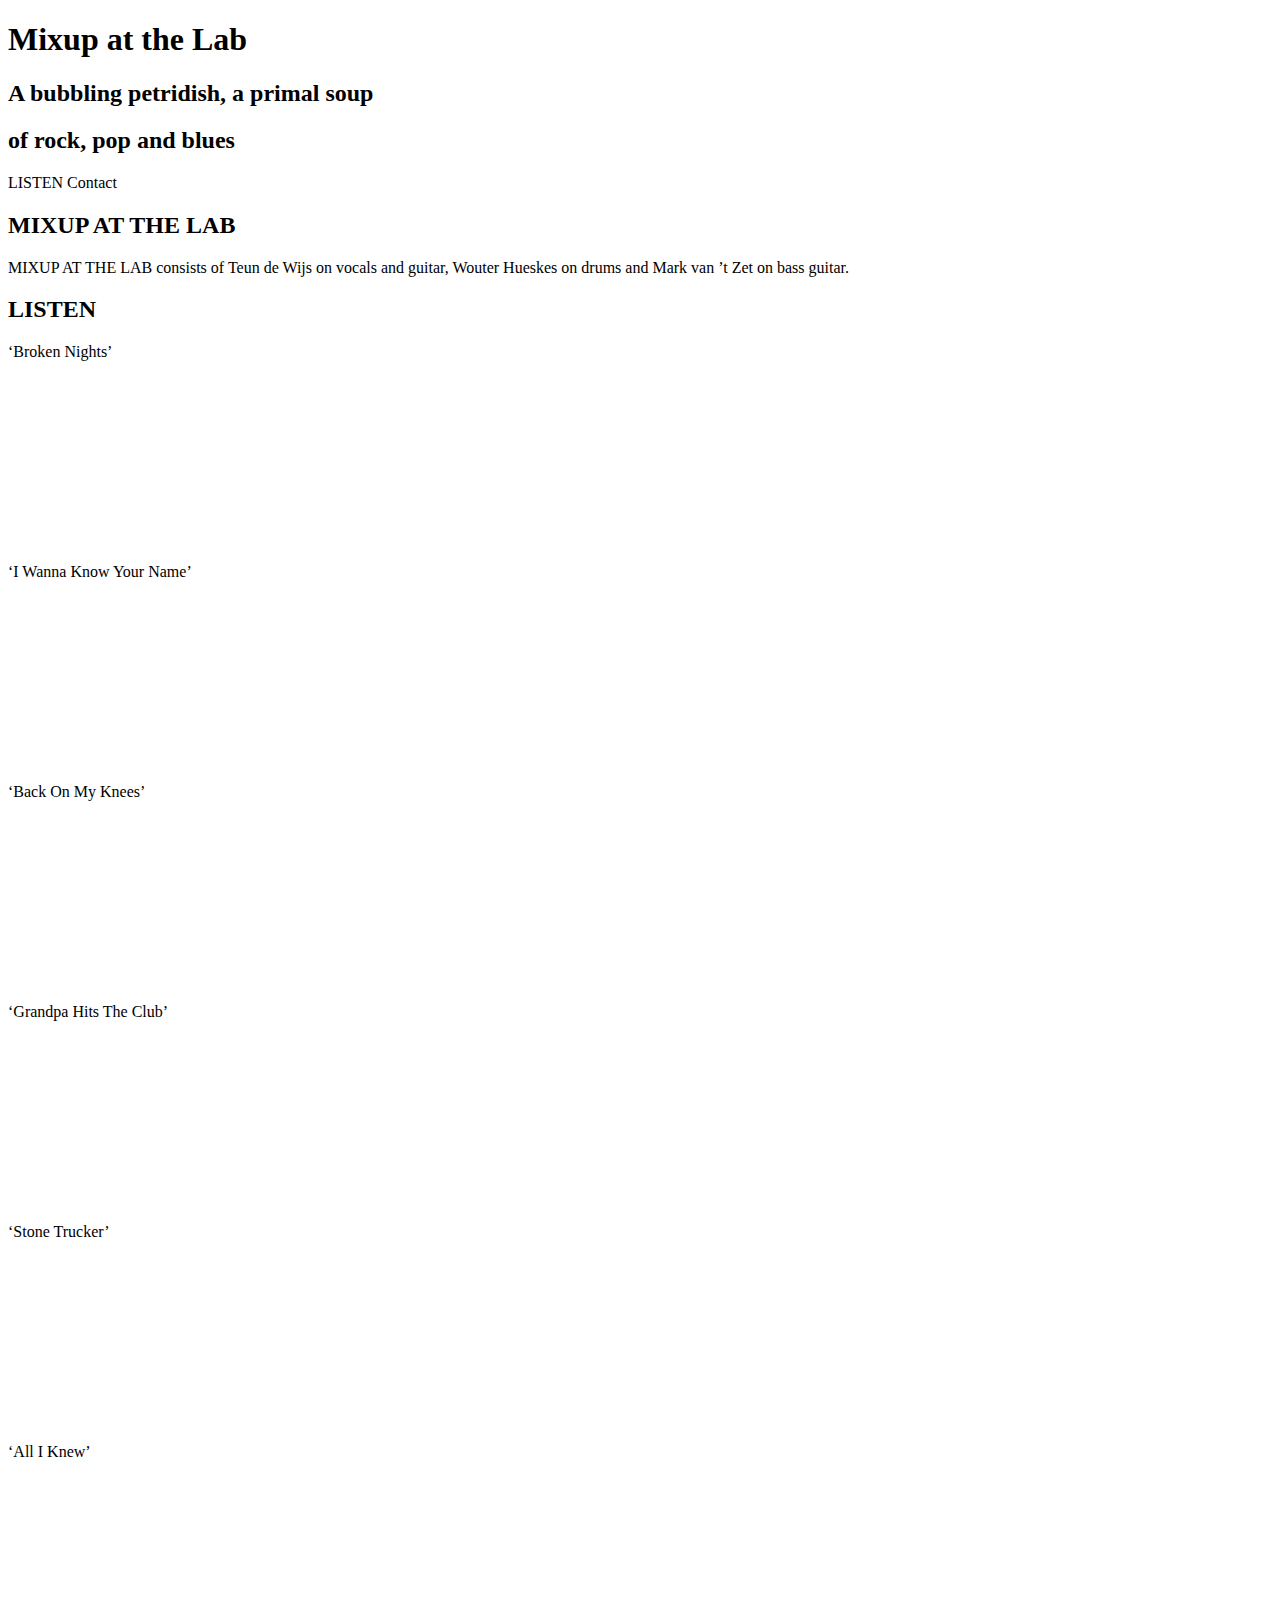
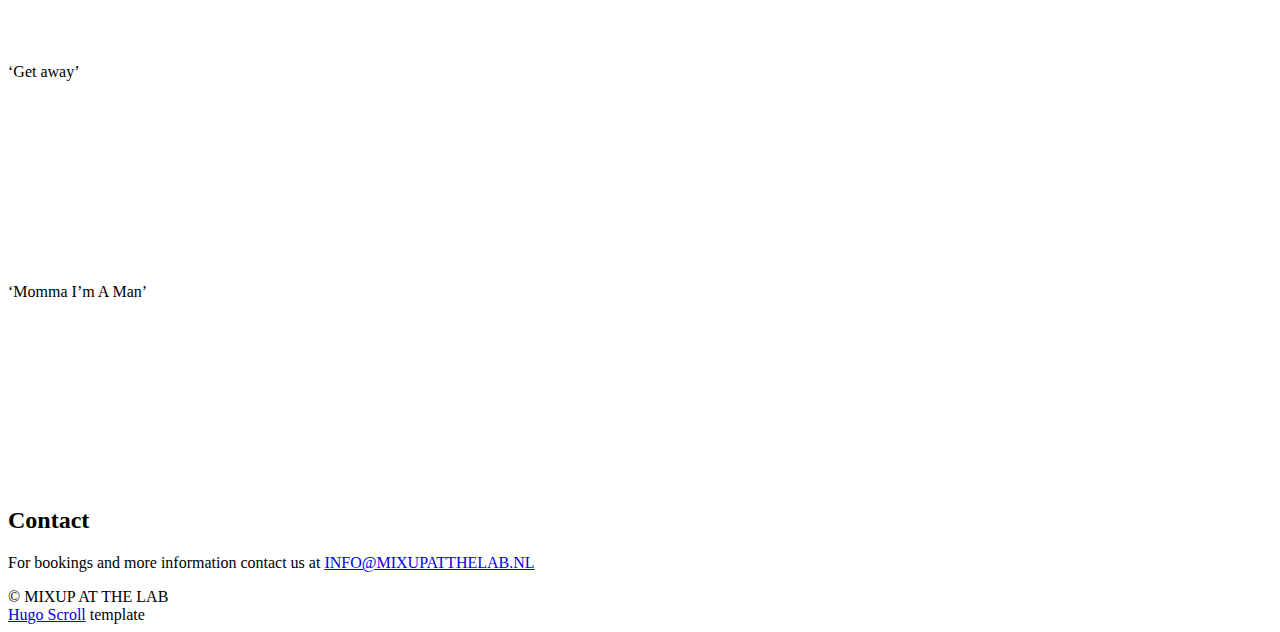
<file: index.html>
<!DOCTYPE html>
<html lang="en"><meta http-equiv="Content-Type" content="text/html; charset=UTF-8" />
<meta http-equiv="X-UA-Compatible" content="IE=edge,chrome=1" />

<title>MIXUP AT THE LAB - Band</title>


  <link rel="shortcut icon" href="https://mixupatthelab.nl/images/favicon.png" type="image/png"
/>


  <meta name="description" content="MIXUP AT THE LAB band - AMSTERDAM, NETHERLANDS"
/>

  <meta name="keywords" content="MIXUP AT THE LAB, band, rock, funk, pop, Amsterdam"
/>
<meta name="referrer" content="no-referrer-when-downgrade" />

<meta name="HandheldFriendly" content="True" />
<meta name="MobileOptimized" content="320" />
<meta name="viewport" content="width=device-width, initial-scale=1.0" />






<link rel="preconnect" href="https://fonts.googleapis.com">
<link rel="preconnect" href="https://fonts.gstatic.com" crossorigin>
<link href="https://fonts.googleapis.com/css2?family=Kanit:wght@700&display=swap" rel="stylesheet"> 
<link rel="stylesheet" href="https://mixupatthelab.nl/css/style.min.ca435681f8d376987b8e19adc09ce16636f5a46f46155132f0c0ff91710d1c6d.css" type="text/css" integrity="sha256-ykNWgfjTdph7jhmtwJzhZjb1pG9GFVEy8MD/kXENHG0=" />

<meta property="og:title" content="" />
<meta property="og:description" content="MIXUP AT THE LAB band - AMSTERDAM, NETHERLANDS" />
<meta property="og:type" content="website" />
<meta property="og:url" content="https://mixupatthelab.nl/" /><meta property="og:image" content="https://mixupatthelab.nl/images/matl1.jpg"/><meta property="og:site_name" content="MIXUP AT THE LAB - band" />


<meta name="twitter:card" content="summary_large_image"/>
<meta name="twitter:image" content="https://mixupatthelab.nl/images/matl1.jpg"/>

<meta name="twitter:title" content=""/>
<meta name="twitter:description" content="MIXUP AT THE LAB band - AMSTERDAM, NETHERLANDS"/>

<meta itemprop="name" content="">
<meta itemprop="description" content="MIXUP AT THE LAB band - AMSTERDAM, NETHERLANDS">















<link
  rel="apple-touch-icon"
  sizes="180x180"
  href="https://mixupatthelab.nl/images/apple-touch-icon.png"
/>
<link
  rel="icon"
  type="image/png"
  sizes="32x32"
  href="https://mixupatthelab.nl/images/favicon-32x32.png"
/>
<link
  rel="icon"
  type="image/png"
  sizes="16x16"
  href="https://mixupatthelab.nl/images/favicon-16x16.png"
/>
<body>


<header id="site-head">

    <div class="slider">
        <div class="slide-track">
            <div class="slide" style="background-image: url(images/matl1.jpg)">
            </div>
            <div class="slide" style="background-image: url(images/matl2.jpg)">
            </div>
            <div class="slide" style="background-image: url(images/matl3.jpg)">
            </div>
            <div class="slide" style="background-image: url(images/matl2.jpg)">
            </div>
            <div class="slide" style="background-image: url(images/matl1.jpg)">
            </div>
        </div>
    </div>
    <div class="vertical">
        <div id="site-head-content" class="inner">
            

            
              <h1 class="blog-title">Mixup at the Lab</h1>
              <h2 class="blog-description">A bubbling petridish, a primal soup</h2>
            
            <h2 class="blog-description">of rock, pop and blues</h2>

            
              
              

              
                
                 <a class='btn site-menu' data-title-anchor='listen'>LISTEN</a>
            
            
              
              

              
                
                 <a class='btn site-menu' data-title-anchor='contact'>Contact</a>
            
            
            <i id='header-arrow' class="fa fa-angle-down"></i>
        </div>
    </div>
</header>

<main class="content" role="main">

    
    <div class='fixed-nav'></div>

    
    
    
        
        <div class='post-holder'>
            <article id='mixup-at-the-lab' class='post first '>
                <header class="post-header">
                    <h2 class="post-title" data-fnav-title="MIXUP AT THE LAB">MIXUP AT THE LAB</h2>
                </header> 
                <section class="post-content">
                    <p>MIXUP AT THE LAB consists of Teun de Wijs on vocals and guitar, Wouter Hueskes on drums and Mark van &rsquo;t Zet on bass guitar.</p>

                </section>
            </article>
            <div class='post-after light'></div>
        </div>
    
        
        <div class='post-holder dark'>
            <article id='listen' class='post  '>
                <header class="post-header">
                    <h2 class="post-title" data-fnav-title="LISTEN">LISTEN</h2>
                </header> 
                <section class="post-content">
                    <p>&lsquo;Broken Nights&rsquo;</p>
<iframe scrolling="no" src="https://w.soundcloud.com/player/?url=https%3A//api.soundcloud.com/tracks/1481435428&amp;amp;color=0066cc" width="100%" height="166" frameborder="0" allowfullscreen="allowfullscreen" allow="geolocation *; microphone *; camera *; midi *; encrypted-media *"></iframe>
<p>&lsquo;I Wanna Know Your Name&rsquo;</p>
<iframe scrolling="no" src="https://w.soundcloud.com/player/?url=https%3A//api.soundcloud.com/tracks/1481435422&amp;amp;color=0066cc" width="100%" height="166" frameborder="0" allowfullscreen="allowfullscreen" allow="geolocation *; microphone *; camera *; midi *; encrypted-media *"></iframe>
<p>&lsquo;Back On My Knees&rsquo;</p>
<iframe scrolling="no" src="https://w.soundcloud.com/player/?url=https%3A//api.soundcloud.com/tracks/1481435419&amp;amp;color=0066cc" width="100%" height="166" frameborder="0" allowfullscreen="allowfullscreen" allow="geolocation *; microphone *; camera *; midi *; encrypted-media *"></iframe>
<p>&lsquo;Grandpa Hits The Club&rsquo;</p>
<iframe scrolling="no" src="https://w.soundcloud.com/player/?url=https%3A//api.soundcloud.com/tracks/1481435413&amp;amp;color=0066cc" width="100%" height="166" frameborder="0" allowfullscreen="allowfullscreen" allow="geolocation *; microphone *; camera *; midi *; encrypted-media *"></iframe>
<p>&lsquo;Stone Trucker&rsquo;</p>
<iframe scrolling="no" src="https://w.soundcloud.com/player/?url=https%3A//api.soundcloud.com/tracks/1481428648&amp;amp;color=0066cc" width="100%" height="166" frameborder="0" allowfullscreen="allowfullscreen" allow="geolocation *; microphone *; camera *; midi *; encrypted-media *"></iframe>
<p>&lsquo;All I Knew&rsquo;</p>
<iframe scrolling="no" src="https://w.soundcloud.com/player/?url=https%3A//api.soundcloud.com/tracks/1481429860&amp;amp;color=0066cc" width="100%" height="166" frameborder="0" allowfullscreen="allowfullscreen" allow="geolocation *; microphone *; camera *; midi *; encrypted-media *"></iframe>
<p>&lsquo;Get away&rsquo;</p>
<iframe scrolling="no" src="https://w.soundcloud.com/player/?url=https%3A//api.soundcloud.com/tracks/1481429059&amp;amp;color=0066cc" width="100%" height="166" frameborder="0" allowfullscreen="allowfullscreen" allow="geolocation *; microphone *; camera *; midi *; encrypted-media *"></iframe>
<p>&lsquo;Momma I&rsquo;m A Man&rsquo;</p>
<iframe scrolling="no" src="https://w.soundcloud.com/player/?url=https%3A//api.soundcloud.com/tracks/1481425768&amp;amp;color=0066cc" width="100%" height="166" frameborder="0" allowfullscreen="allowfullscreen" allow="geolocation *; microphone *; camera *; midi *; encrypted-media *"></iframe>

                </section>
            </article>
            <div class='post-after'></div>
        </div>
    
        
        <div class='post-holder'>
            <article id='contact' class='post  last'>
                <header class="post-header">
                    <h2 class="post-title" data-fnav-title="Contact">Contact</h2>
                </header> 
                <section class="post-content">
                    <p>For bookings and more information contact us at <!-- raw HTML omitted --><a href="mailto:INFO@MIXUPATTHELAB.NL">INFO@MIXUPATTHELAB.NL</a><!-- raw HTML omitted --></p>

                </section>
            </article>
            <div class='post-after light'></div>
        </div>
    
</main>
<footer class="site-footer">
  <div class="inner">
    
      <section class="copyright">© MIXUP AT THE LAB</section>
    

    
      <section>
        <a href="https://themes.gohugo.io/hugo-scroll/" target="_blank" rel="noopener">Hugo Scroll</a> template
      </section>
    

    
  </div>
</footer>


    

    
    
    
    

    <script src="https://mixupatthelab.nl/js/script.min.832dc1a24e439445c6b98d106d556ca9721463bf35863c03af87f959020dae54.js" integrity="sha256-gy3Bok5DlEXGuY0QbVVsqXIUY781hjwDr4f5WQINrlQ=" ></script>

    
</body>
</html>
</file>
